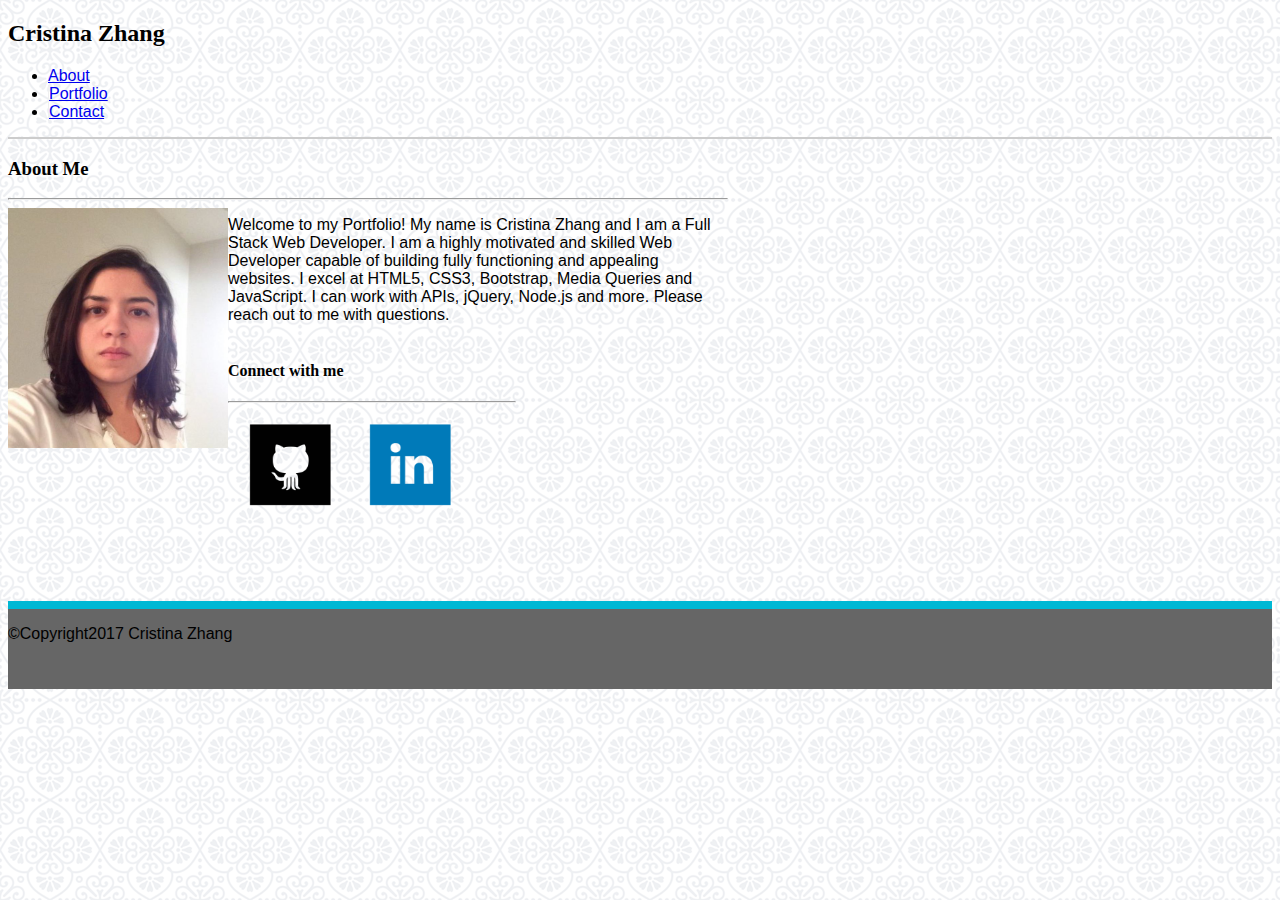
<file: index.html>
<!DOCTYPE html>
<html lang="en">

<head>
	<title>Portfolio: About Me</title>
	<meta charset="utf-8">
	<meta name="viewport" content="width=device-width, initial-scale=1, shrink-to-fit=no">
  <link rel="stylesheet" type="text/css" href="css/style.css">
	<link rel="stylesheet" href="https://maxcdn.bootstrapcdn.com/bootstrap/4.0.0-beta.2/css/bootstrap.min.css" integrity="sha384-PsH8R72JQ3SOdhVi3uxftmaW6Vc51MKb0q5P2rRUpPvrszuE4W1povHYgTpBfshb" crossorigin="anonymous">

</head>
<body>


<!---NAVBAR-->


<div class="sticky-top">
<header>
  <nav id="navbar-example2" class="navbar navbar-light bg-light p-0">
    <div class="container">
      <a class="navbar-brand p-4 mb-0 bg-info text-white"><h2 class="title font-weight-bold">Cristina Zhang</h2></a>
      <ul class="nav nav-pills">
        <li class="nav-item">
          <a class="nav-link text-secondary" href="index.html">About</a>
        </li>
        <li class="nav-item">
          <a class="nav-link text-secondary" href="portfolio.html">Portfolio</a>
        </li>
        <li class="nav-item">
          <a class="nav-link text-secondary" href="contact.html">Contact</a>
        </li>
      </ul>
    </div>
  </nav>
 
</header>
 </div>



<!--ABOUT ME-->


<div class="container">
  <div class="row">
    <div class="col-md-8">
      <div class="card me mt-5 mb-5 p-3">
        <div class="card-body">
         <h3 class="title card-title text-info text-secondary font-weight-bold pb-2">About Me</h3>
         <hr>
          <img src="images/Cristina.JPG" class="cristina rounded float-left pt-3 pr-3" alt="Cristina's Picture">
            <p class="card-text text-secondary pt-3">Welcome to my Portfolio!  My name is Cristina Zhang and I am a Full Stack Web Developer. I am a highly motivated and skilled Web Developer capable of building fully functioning and appealing websites.  I excel at HTML5, CSS3, Bootstrap, Media Queries and JavaScript.  I can work with APIs, jQuery, Node.js and more.  Please reach out to me with questions. </p>
          </div>
        </div>
      </div>
 

  
  
<!--SIDECAR-->
  <section class="sidebar">
      <div class="col-md-4">
        <div class="card sidebar mt-5 p-3">
          <div class="card-body">
            <h4 class="title card-title text-info pb-2 font-weight-bold">Connect with me</h4>
            <hr>
             <a href="https://github.com/rami0141" target="_blank"><img src="images/github.png" alt="Go to Github" class="icons img-responsive"></a>
             <a href="https://www.linkedin.com/in/cristina-zhang-11328a56/" target="_blank"><img src="images/linkedin.png" alt="Go to LinkedIn" class="icons img-responsive"></a>
              <!--<a href="https://stackoverflow.com/users/8585345/cristina" target="_blank"><img src="images/stackoverflow.png" alt="Go to Stack Overflow" class="icons img-responsive"></a>-->
          </div>
        </div>
      </div>
      </section>
    </div>
  </div>








<!--FOOTER-->

<div class="row">
  <div class="col-md-12">
    <footer class="text-center p-3 mb-2 bg-secondary text-white">
      <div class="container">
        <p>&copy;Copyright2017 Cristina Zhang</p>
      </div>
    </footer>
  </div>
</div>
  

</body>
</html>
</file>
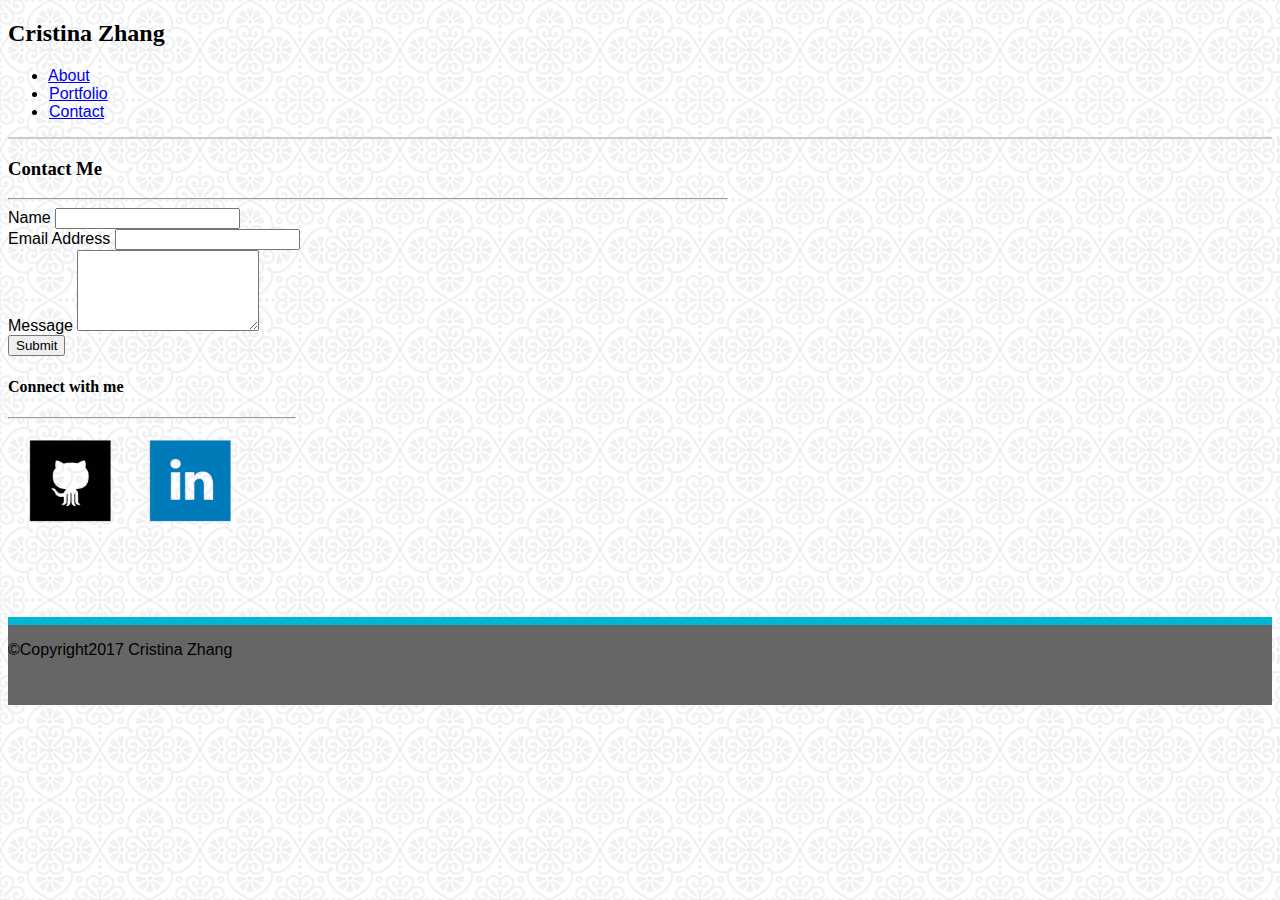
<file: contact.html>
<!DOCTYPE html>
<html lang="en">

<head>
  <title>Portfolio: About Me</title>
  <meta charset="utf-8">
  <meta name="viewport" content="width=device-width, initial-scale=1, shrink-to-fit=no">
  <link rel="stylesheet" type="text/css" href="css/style.css">
  <link rel="stylesheet" href="https://maxcdn.bootstrapcdn.com/bootstrap/4.0.0-beta.2/css/bootstrap.min.css" integrity="sha384-PsH8R72JQ3SOdhVi3uxftmaW6Vc51MKb0q5P2rRUpPvrszuE4W1povHYgTpBfshb" crossorigin="anonymous">

</head>
<body>

<!---NAVBAR-->

 <div class="sticky-top">
  <header>
  <nav id="navbar-example2" class="navbar navbar-light bg-light p-0">
    <div class="container">
      <a class="navbar-brand p-4 mb-0 bg-info text-white"><h2 class="title font-weight-bold">Cristina Zhang</h2></a>
      <ul class="nav nav-pills">
        <li class="nav-item">
          <a class="nav-link text-secondary" href="index.html">About</a>
        </li>
        <li class="nav-item">
          <a class="nav-link text-secondary" href="portfolio.html">Portfolio</a>
        </li>
        <li class="nav-item">
          <a class="nav-link text-secondary" href="contact.html">Contact</a>
        </li>
      </ul>
    </div>
  </nav>
 
</header>
 </div>


<!---CONTACT ME-->

<div class="container">
  <div class="row">
    <div class="col-md-8">
      <div class="card me mt-5 mb-5 p-3">
        <div class="card-body">
         <h3 class="title card-title text-info text-secondary font-weight-bold pb-2">Contact Me</h3>
         <hr>

          <div class="form-group">
            <label for="usr" class="text-secondary pt-3">Name</label>
            <input type="text" class="form-control" id="usr">
          </div>

          <div class="form-group">
            <label for="pwd" class="text-secondary">Email Address</label>
            <input type="password" class="form-control" id="pwd">
          </div>

          <div class="form-group">
            <label for="comment" class="text-secondary">Message</label>
            <textarea class="form-control" rows="5" id="comment"></textarea>
          </div>
          <button type="button" class="btn btn-info text-white">Submit</button>


        </div>  
  </div>
</div> 
   


  
  
  
<!--SIDECAR-->
  <section class="sidebar">
      <div class="col-md-4">
        <div class="card sidebar mt-5 ">
          <div class="card-body">
            <h4 class="title card-title text-info pb-2 font-weight-bold">Connect with me</h4>
            <hr>
             <a href="https://github.com/rami0141" target="_blank"><img src="images/github.png" alt="Go to Github" class="icons img-responsive"></a>
             <a href="https://www.linkedin.com/in/cristina-zhang-11328a56/" target="_blank"><img src="images/linkedin.png" alt="Go to LinkedIn" class="icons img-responsive"></a>
              <!--<a href="https://stackoverflow.com/users/8585345/cristina" target="_blank"><img src="images/stackoverflow.png" alt="Go to Stack Overflow" class="icons img-responsive"></a>-->
          </div>
        </div>
      </div>
      </section>
    </div>
  </div>
  </div>



<!--FOOTER-->

<div class="row">
  <div class="col-md-12">
    <footer class="text-center p-3 mb-2 bg-secondary text-white">
      <div class="container">
        <p>&copy;Copyright2017 Cristina Zhang</p>
      </div>
    </footer>
  </div>
</div>

 </body>
 </html>
</file>
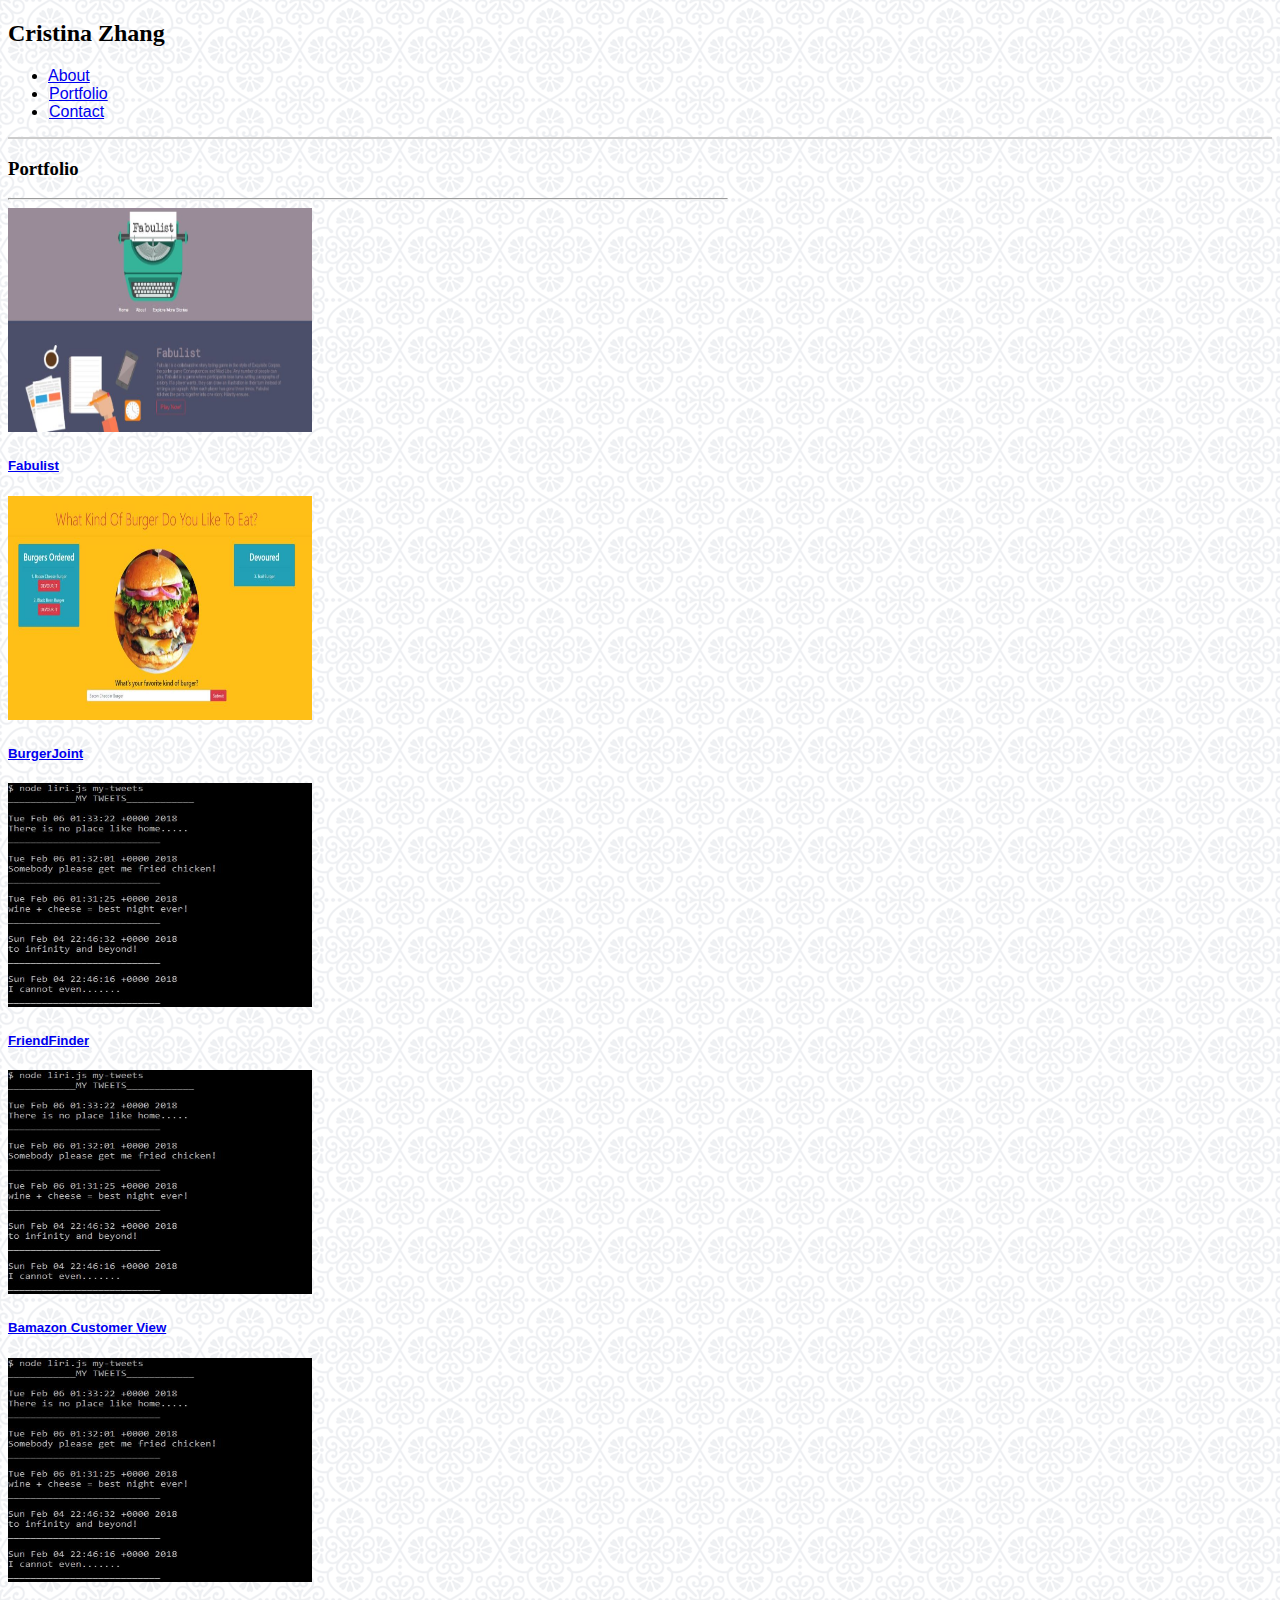
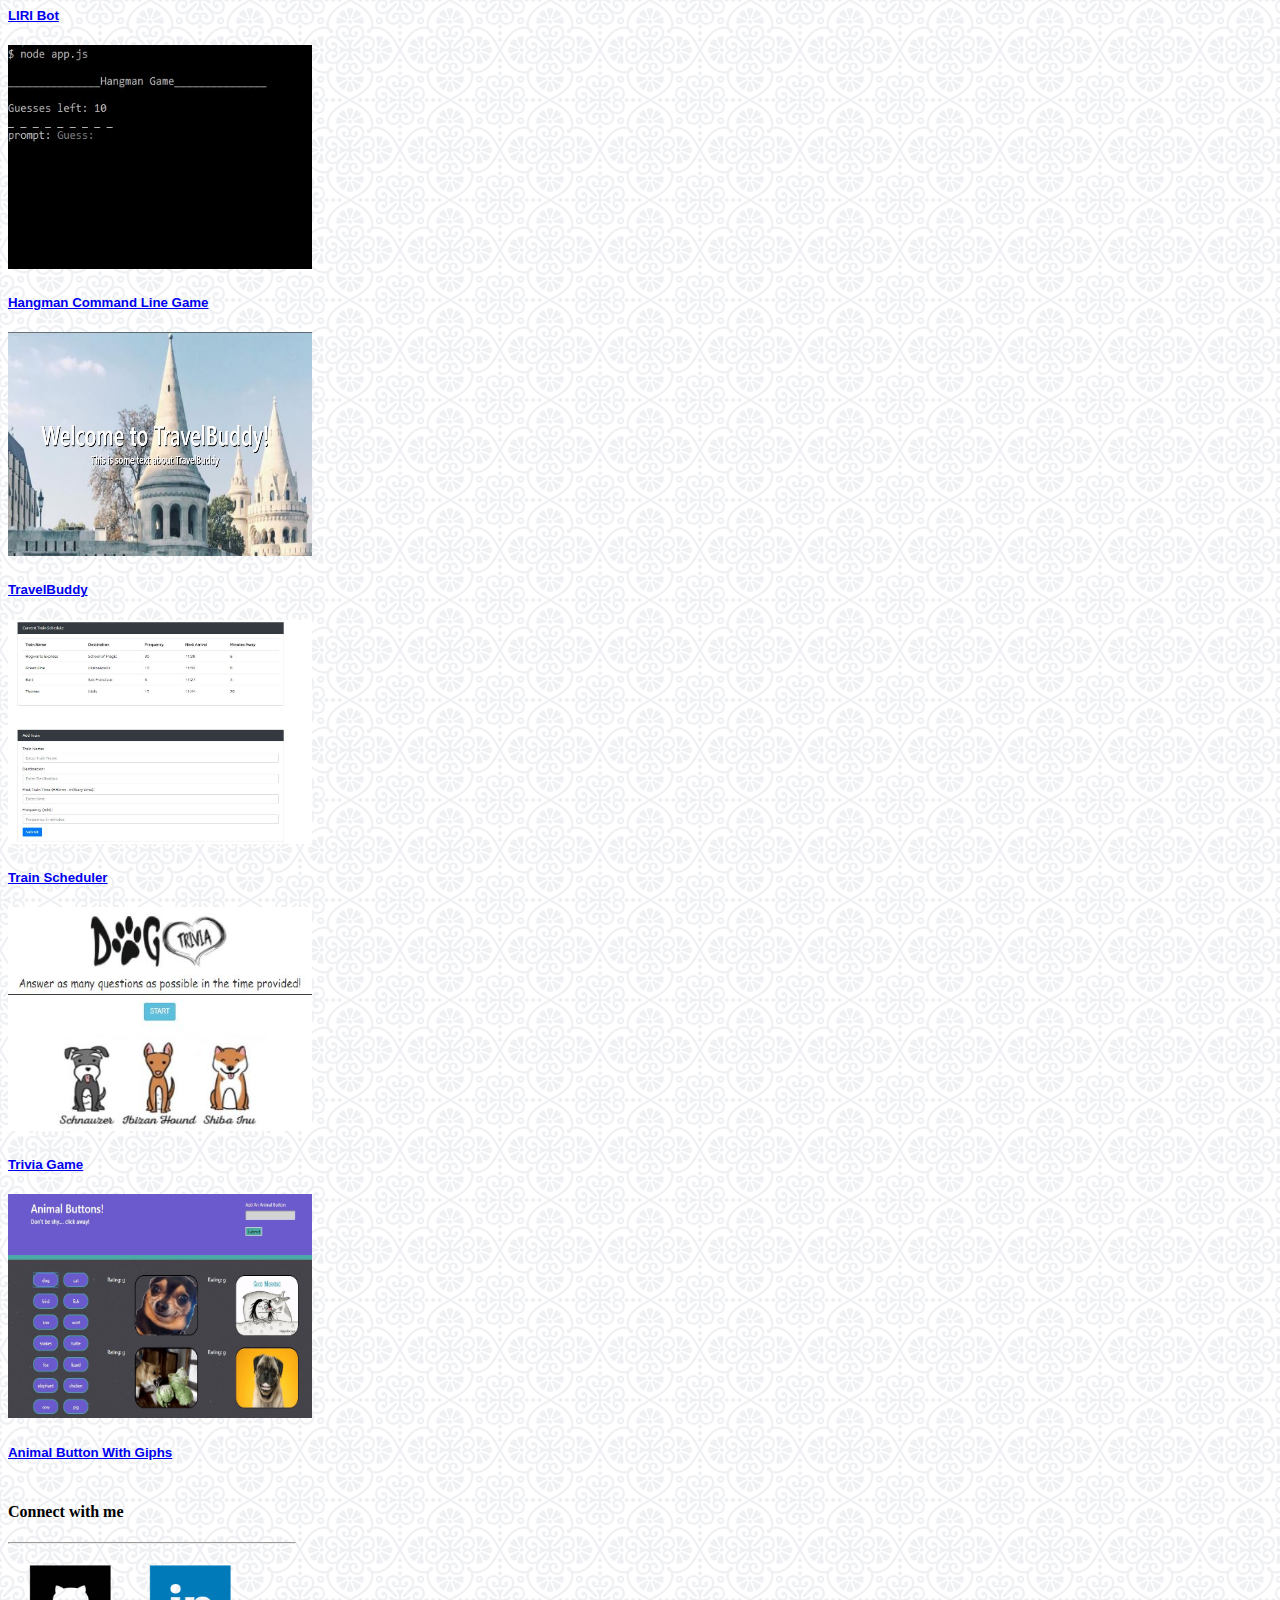
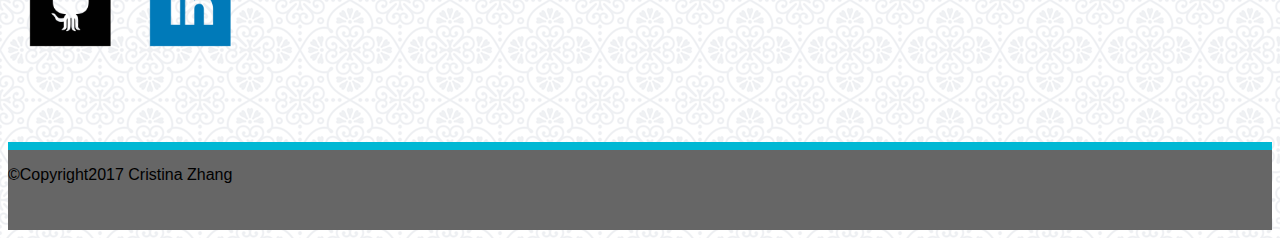
<file: portfolio.html>
<!DOCTYPE html>
<html lang="en">

<head>
  <title>Portfolio: About Me</title>
  <meta charset="utf-8">
  <meta name="viewport" content="width=device-width, initial-scale=1, shrink-to-fit=no">
  <link rel="stylesheet" type="text/css" href="css/style.css">
  <link rel="stylesheet" href="https://maxcdn.bootstrapcdn.com/bootstrap/4.0.0-beta.2/css/bootstrap.min.css" integrity="sha384-PsH8R72JQ3SOdhVi3uxftmaW6Vc51MKb0q5P2rRUpPvrszuE4W1povHYgTpBfshb" crossorigin="anonymous">
  <link href="https://fonts.googleapis.com/css?family=Comfortaa" rel="stylesheet">
</head>
<body>


<!---NAVBAR-->

<div class="sticky-top">
<header>
  <nav id="navbar-example2" class="navbar navbar-light bg-light p-0">
    <div class="container">
      <a class="navbar-brand p-4 mb-0 bg-info text-white"><h2 class="title font-weight-bold">Cristina Zhang</h2></a>
      <ul class="nav nav-pills">
        <li class="nav-item">
          <a class="nav-link text-secondary" href="index.html">About</a>
        </li>
        <li class="nav-item">
          <a class="nav-link text-secondary" href="portfolio.html">Portfolio</a>
        </li>
        <li class="nav-item">
          <a class="nav-link text-secondary" href="contact.html">Contact</a>
        </li>
      </ul>
    </div>
  </nav>
 
</header>
 </div>


<!--portfolio-->



<div class="container">
  <div class="row">
    <div class="col-md-8">
      <div class="card me content mt-5 mb-5">
        <div class="card-body">
         <h3 class="title card-title text-info text-secondary pb-2 pl-2 font-weight-bold">Portfolio</h3>
         <hr>

             <!--PLACEHOLDER 1-->
        <div class="card float-left border-0 pt-3 p-2">
          <img class="placeholder" src="images/fabulist.JPG" alt="Placeholder 1">
        <div class="card-img-overlay h-100 d-flex flex-column justify-content-end p-2 box">
          <h5 class="text-center p-3 bg-info"><a href="https://fabulist.herokuapp.com" class="text-white" target="_blank">Fabulist</a></h5>
        </div>
        </div>

             <!--PLACEHOLDER 1-->
        <div class="card float-right border-0 pt-3 p-2">
          <img class="placeholder" src="images/burger.JPG" alt="Placeholder 1">
        <div class="card-img-overlay h-100 d-flex flex-column justify-content-end p-2 box">
          <h5 class="text-center p-3 bg-info"><a href="https://github.com/rami0141/BurgerJoint.git" class="text-white" target="_blank">BurgerJoint</a></h5>
        </div>
        </div>

            <!--PLACEHOLDER 1-->
        <div class="card float-right border-0 pt-3 p-2">
          <img class="placeholder" src="images/liri.JPG" alt="Placeholder 1">
        <div class="card-img-overlay h-100 d-flex flex-column justify-content-end p-2 box">
          <h5 class="text-center p-3 bg-info"><a href="https://shrouded-depths-24884.herokuapp.com/" class="text-white" target="_blank">FriendFinder</a></h5>
        </div>
        </div>

           <!--PLACEHOLDER 1-->
        <div class="card float-left border-0 pt-3 p-2">
          <img class="placeholder" src="images/liri.JPG" alt="Placeholder 1">
        <div class="card-img-overlay h-100 d-flex flex-column justify-content-end p-2 box">
          <h5 class="text-center p-3 bg-info"><a href="https://github.com/rami0141/bamazon.git" class="text-white" target="_blank">Bamazon Customer View</a></h5>
        </div>
        </div>

        <!--PLACEHOLDER 2-->
        <div class="card float-right border-0 pt-3 p-2">
          <img class="placeholder" src="images/liri.JPG" alt="Placeholder 1">
        <div class="card-img-overlay h-100 d-flex flex-column justify-content-end p-2 box">
          <h5 class="text-center p-3 bg-info"><a href="https://github.com/rami0141/LIRI.git" class="text-white" target="_blank">LIRI Bot</a></h5>
        </div>
        </div>


        <!--PLACEHOLDER 3-->
        <div class="card float-left border-0 pt-3 p-2">
          <img class="placeholder" src="images/hangman.JPG" alt="Placeholder 2">
        <div class="card-img-overlay h-100 d-flex flex-column justify-content-end p-2 box">
          <h5 class="text-center p-3 bg-info"><a href="https://github.com/rami0141/constructor-hangman.git" class="text-white" target="_blank">Hangman Command Line Game</a></h5>
        </div>
        </div>

        <!--PLACEHOLDER 4-->
        <div class="card float-right border-0 pt-3 p-2">
          <img class="placeholder" src="images/travelbuddy.JPG" alt="Placeholder 5">
        <div class="card-img-overlay h-100 d-flex flex-column justify-content-end p-2 box">
          <h5 class="text-center p-3 bg-info text-white"><a href="https://travelbuddy-8ad21.firebaseapp.com/" class="text-white" target="_blank">TravelBuddy</a></h5>
        </div>
        </div>

        <!--PLACEHOLDER 5-->
   <div class="card float-left border-0 pt-3 p-2">
          <img class="placeholder place2" src="images/train.JPG" alt="Placeholder 5">
        <div class="card-img-overlay h-100 d-flex flex-column justify-content-end p-2 box ml-1">
          <h5 class="text-center p-3 bg-info text-white"><a href="https://rami0141.github.io/Train-Scheduler/" class="text-white" target="_blank">Train Scheduler</a></h5>
        </div>
        </div>
      

          <!--PLACEHOLDER 6-->

        <div class="card float-right border-0 pt-3 p-2">
          <img class="placeholder" src="images/trivia.JPG" alt="Placeholder 3">
        <div class="card-img-overlay h-100 d-flex flex-column justify-content-end p-2 box">
          <h5 class="text-center p-3 bg-info text-white"><a href="https://rami0141.github.io/TriviaGame/" class="text-white" target="_blank">Trivia Game</a></h5>
        </div>
        </div>

          <!--PLACEHOLDER 7-->

        <div class="card float-left border-0 pt-3 p-2">
          <img class="placeholder" src="images/animal-giphy.JPG" alt="Placeholder 4">
        <div class="card-img-overlay h-100 d-flex flex-column justify-content-end p-2 box">
          <h5 class=" text-center p-3 bg-info text-white"><a href="https://rami0141.github.io/Animal-Button-Giphy/" class="text-white" target="_blank">Animal Button With Giphs</a></h5>
        </div>
        </div>

        </div>
      </div>
    </div>




  
<!--SIDECAR-->
  <section class="sidebar">
      <div class="col-md-4">
        <div class="card sidebar mt-5 p-3">
          <div class="card-body">
            <h4 class="title card-title text-info pb-2 font-weight-bold">Connect with me</h4>
            <hr>
             <a href="https://github.com/rami0141" target="_blank"><img src="images/github.png" alt="Go to Github" class="icons img-responsive"></a>
             <a href="https://www.linkedin.com/in/cristina-zhang-11328a56/" target="_blank"><img src="images/linkedin.png" alt="Go to LinkedIn" class="icons img-responsive"></a>
              <!--<a href="https://stackoverflow.com/users/8585345/cristina" target="_blank"><img src="images/stackoverflow.png" alt="Go to Stack Overflow" class="icons img-responsive"></a>-->
          </div>
        </div>
      </div>
      </section>
    </div>
  </div>


<!--FOOTER-->

<div class="row">
  <div class="col-md-12">
    <footer class="text-center p-3 mb-2 bg-secondary text-white">
      <div class="container">
        <p>&copy;Copyright2017 Cristina Zhang</p>
      </div>
    </footer>
  </div>
</div>
  

</body>
</html>
</file>
<file: css/style.css>
.title {
	font-family: 'Georgia', Times, Times New Roman, serif;
}

body {
	font-family: 'Arial', 'Helvetica Neue', Helvetica, sans-serif;
    background-image: url('../images/regal.png');

  }

.sticky-top {
	border-bottom: 2px solid #ccc;
}

.nav-item {
	border-left: 1px solid #efefef;
}

.nav-item:first-child {
  border-left: 0 none;
}

h3 {
	font-family: 'Georgia', Times, Times New Roman, serif;
}

.text-white:hover {
	 font-family: 'Comfortaa', cursive;
	 text-decoration: none;
}
.box:hover
{
        -webkit-transform: scale(1.1);
        -ms-transform: scale(1.1);
        transform: scale(1.1);
}

.cristina {
	width:220px; 
	height: 240px;
	float: left;
}

.sidebar {
	width: 18rem;
	float:left;
	margin-bottom: 40px;
}

.me {
	width: 45rem;
}

.placeholder {
	width: 19rem;
	height:14rem;

}

.icons {
	width: 90px;
	height: 90px;
	padding: 8px;
	margin-left: 10px;
	align-items: center;
}


footer {
	position: relative;
	left: 0;
	right: 0;
	bottom: 0;
	height: 80px;
	width: 100%;
	clear: both;
 	background: #666666;	
 	bottom: 0;
 	border-top: 8px solid #00b8d4;
}



/* Media Queries */
/* 980px */

@media only screen and (max-width: 980px) {


nav {
  margin-right:0px;
}

.content{
    max-width: 900px;
    padding: 20px; 
    margin-left:-32px; 
    float: left;
   
}

.sidebar {
	float: left;
	margin-top: -40px;
	margin-left: 5px;
	margin-right: 50px;
	margin-bottom:40px;

}

}


/* 768px */

@media only screen and (max-width: 768px) {

  nav {
  margin-right:1px;
}

.navbar-brand {
	margin-left: 15px;
}

.content{
    max-width: 650px;
    padding: 20px; 
    margin-left:20px; 
    float: left;
   
}

.me {
	width: 650px;
	margin-left: 20px;
	padding: 10px;
}

.placeholder {
	width:250px;
	height: 230px;
	margin: 5px;
}

.place2 {
	margin-left: 26px;
}


.card-img-overlay {
	width: 266px;
	margin: 5px;

}

.sidebar {
	float: left;
	margin-top: -40px;
	margin-left: 15px;
	margin-right: 50px;
	margin-bottom:40px;

}

footer {
	width: 100%
}
}


/* 576px */
@media only screen and (max-width: 576px) {
#navbar-example2 {
		width: 100%;
	}

.nav-link {
	font-size: 14px;
}
.title {
	text-align: center;
	font-size: 18px;
}

.navbar-brand {
	width: 100%;
	margin: 0;
}

.content{
    max-width: 100%;
    padding: 20px; 
    float: left;
    margin-left: -5px;

   
}

.me {
	max-width: 100%;
	padding: 2px;
	margin-left: -5px;
}

.placeholder {
	width:441px;
	height: 210px;
	margin: 5px;
	
}

.card-text {
	font-size: 12px;
}

.cristina {
	width:150px;
	height: 150px;
}

.place2 {
	margin-left: 10px;
}


.card-img-overlay {
	width: 458px;
	margin: 5px;

}

.sidebar {
	max-width: 100%;
	margin-top: -40px;
	margin-bottom:40px;
	padding: 2px;
	margin-left: 45px;

}

.icons {
	height: 70px;
	width: 70px;
	margin-left: 15px;
}
 
footer {
 	width: 100%;
 }
}
</file>
